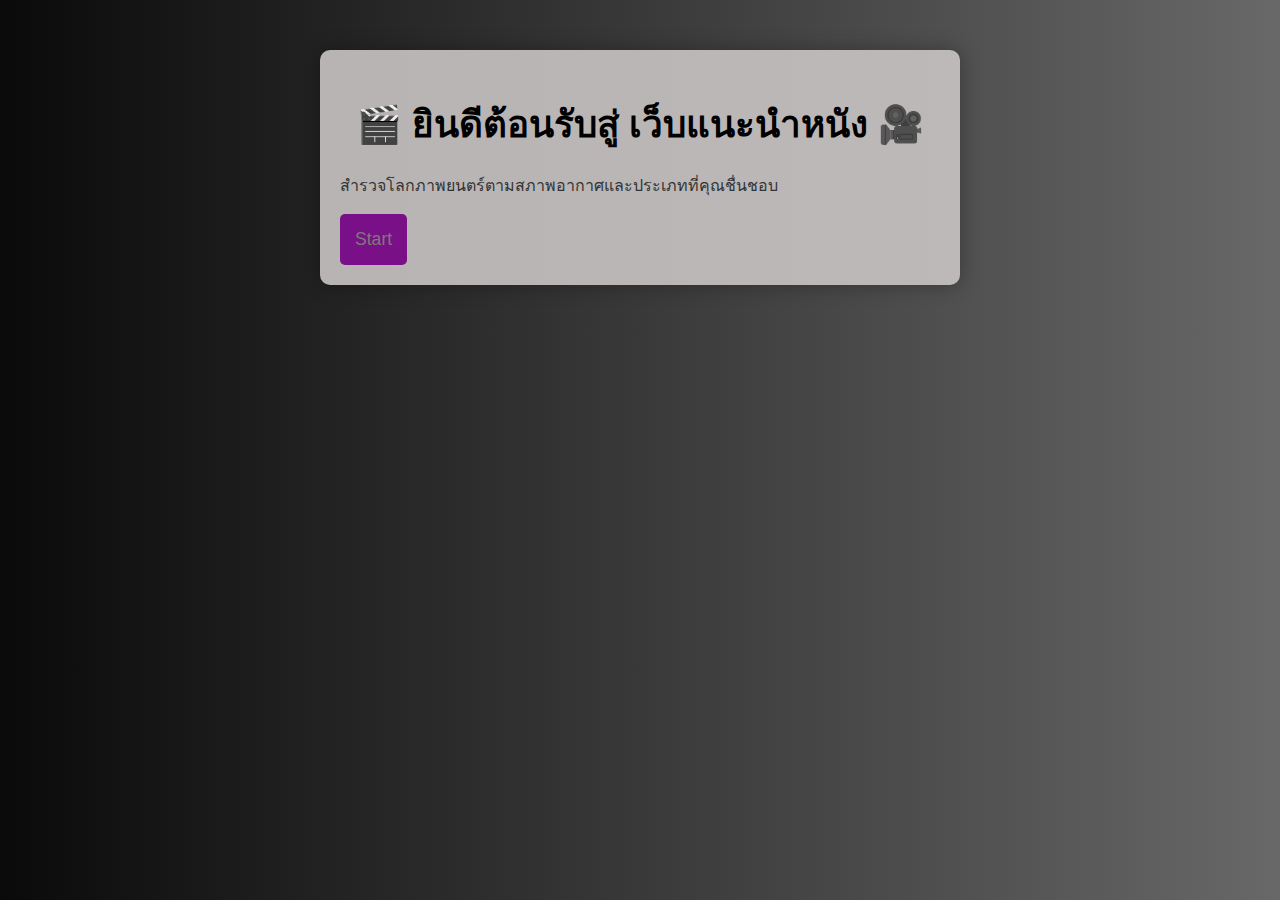
<file: index.html>
<!DOCTYPE html>
<html lang="th">
<head>
    <meta charset="UTF-8">
    <meta name="viewport" content="width=device-width, initial-scale=1.0">
    <title>หน้าแรก - แนะนำหนัง</title>
    <link rel="stylesheet" href="styles.css">
</head>
<body>
    <div class="hero-section">
        <div class="overlay"></div>
        <div class="container">
            <h1>🎬 ยินดีต้อนรับสู่ <span class="highlight">เว็บแนะนำหนัง</span> 🎥</h1>
            <p>สำรวจโลกภาพยนตร์ตามสภาพอากาศและประเภทที่คุณชื่นชอบ</p>
            <!-- ปุ่มเข้าสู่การใช้งาน -->
            <button id="enterButton" class="btn-primary"><i class="fas fa-play"></i> Start</button>
        </div>
    </div>

    <script>
        document.getElementById('enterButton').addEventListener('click', function() {
            window.location.href = 'main.html'; // นำไปที่หน้า main
        });
    </script>
</body>
</html>
</file>
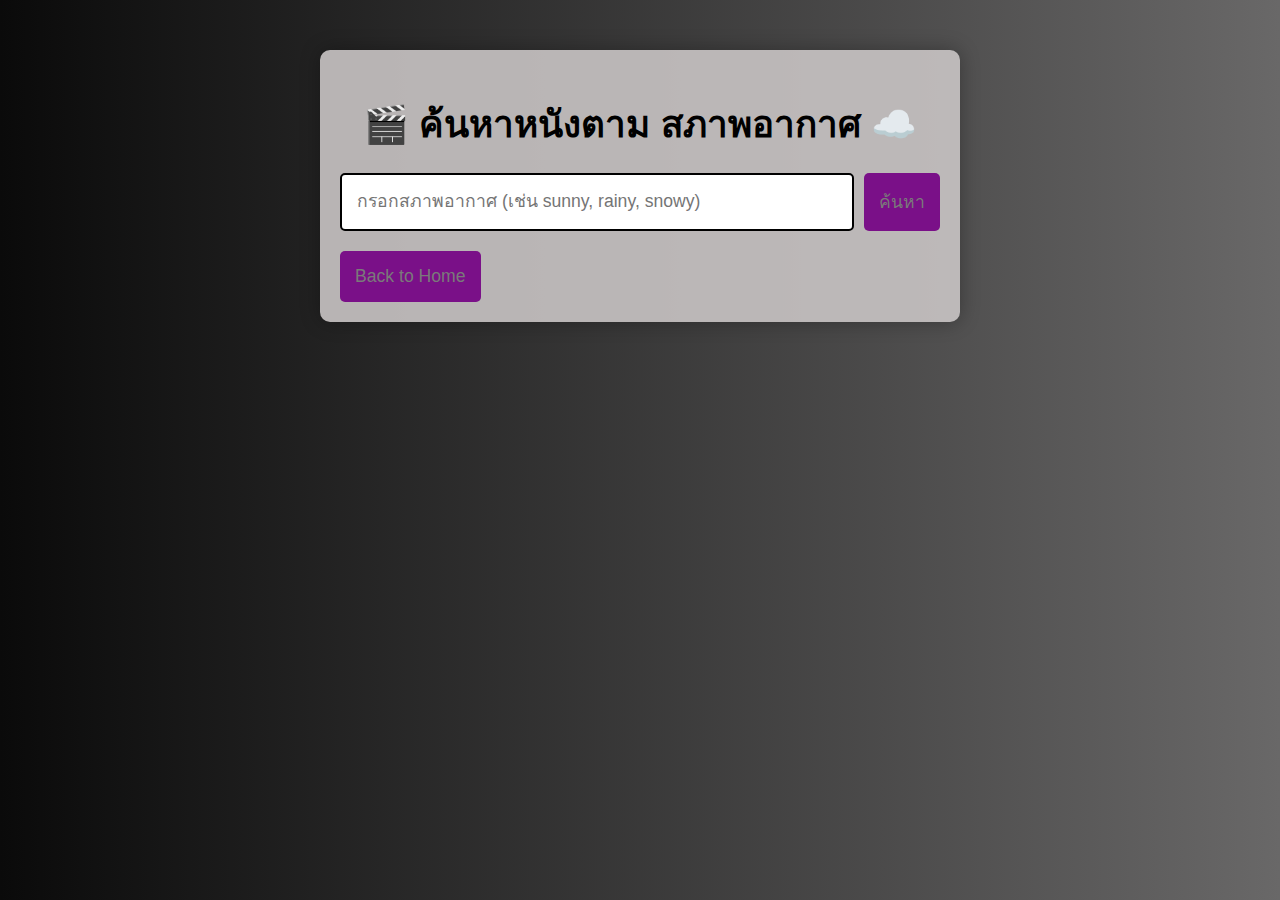
<file: main.html>
<!DOCTYPE html>
<html lang="th">
<head>
    <meta charset="UTF-8">
    <meta name="viewport" content="width=device-width, initial-scale=1.0">
    <title>แนะนำหนังตามสภาพอากาศ</title>
    <link rel="stylesheet" href="styles.css">
</head>
<body>
    <div class="main-section">
        <div class="container">
            <h1>🎬 ค้นหาหนังตาม <span class="highlight">สภาพอากาศ</span> ☁️</h1>
            <div class="input-group">
                <input type="text" id="weatherInput" placeholder="กรอกสภาพอากาศ (เช่น sunny, rainy, snowy)" />
                <button id="checkButton" class="btn-primary"><i class="fas fa-search"></i> ค้นหา</button>
            </div>
            <div id="movieInfo" class="movie-info"></div>
            <!-- ปุ่มกลับสู่หน้าแรก -->
            <button id="backButton" class="btn-secondary"><i class="fas fa-arrow-left"></i> Back to Home</button>
        </div>
    </div>

    <script src="script.js"></script>
    <script>
        document.getElementById('backButton').addEventListener('click', function() {
            window.location.href = 'index.html'; // นำกลับไปที่หน้า index
        });
    </script>
</body>
</html>
</file>
<file: styles.css>
body {
    font-family: 'Arial', sans-serif;
    background: linear-gradient(to right, #0a0a0a, #696868); /* สีพื้นหลังสดใส */
    margin: 0;
    padding: 0;
    color: #333;
}

.container {
    max-width: 600px;
    margin: 50px auto;
    padding: 20px;
    background: rgba(201, 196, 196, 0.9);
    border-radius: 10px;
    box-shadow: 0 0 20px rgba(0, 0, 0, 0.3);
    transition: transform 0.2s;
}

.container:hover {
    transform: scale(1.02);
}

h1 {
    text-align: center;
    margin-bottom: 20px;
    font-size: 2.3em;
    color: #000000; /* สีหัวข้อ */
}

.input-group {
    display: flex;
    justify-content: space-between;
    margin-bottom: 20px;
}

input[type="text"] {
    flex: 1;
    padding: 15px;
    margin-right: 10px;
    border: 2px solid #000000; /* ขอบของ input */
    border-radius: 5px;
    font-size: 1.1em;
    transition: border-color 0.3s;
}

input[type="text"]:focus {
    border-color: #000000; /* เปลี่ยนสีขอบเมื่อโฟกัส */
}

button {
    padding: 15px;
    background-color: #7a1088; /* สีปุ่ม */
    color: rgb(122, 122, 122);
    border: none;
    border-radius: 5px;
    cursor: pointer;
    font-size: 1.1em;
    transition: background-color 0.3s, transform 0.2s;
}

button:hover {
    background-color: #000000; /* เปลี่ยนสีเมื่อชี้ */
    transform: scale(1.05);
}

.movie-info {
    margin-top: 20px;
}

.movie-info div {
    border: 2px solid #000000; /* ขอบของหนังที่แนะนำ */
    border-radius: 5px;
    padding: 10px;
    margin: 10px 0;
    background-color: rgba(121, 120, 120, 0.9); /* สีพื้นหลังของหนังที่แนะนำ */
    transition: transform 0.2s;
}

.movie-info div:hover {
    transform: scale(1.02);
}

.movie-info img {
    max-width: 100px;
    border-radius: 5px;
}
</file>
